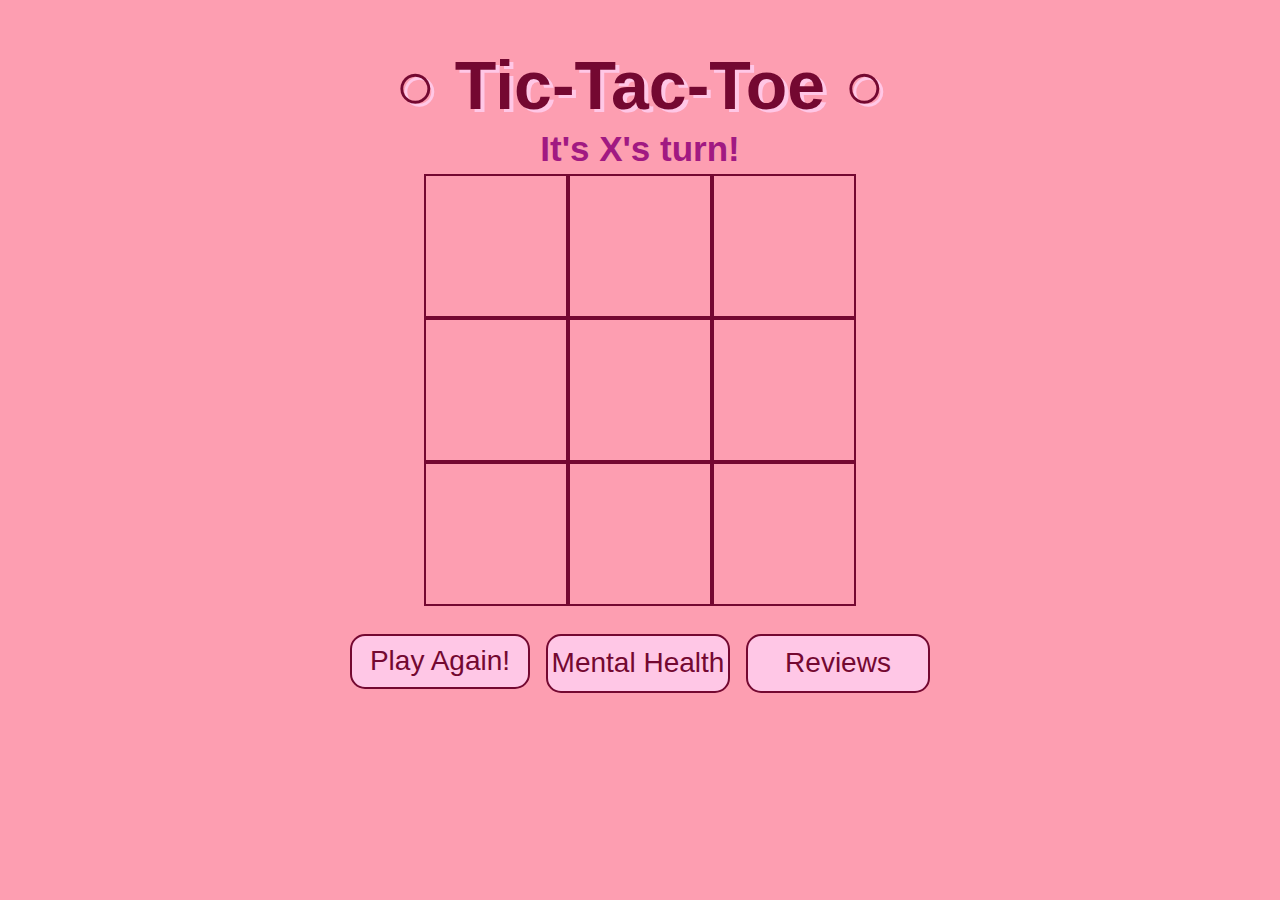
<file: game.html>
<!DOCTYPE html>
<html lang="en">
<head>
    <meta charset="UTF-8">
    <meta name="viewport" content="width=device-width, initial-scale=1.0">
    <meta http-equiv="X-UA-Compatible" content="ie=edge">
    <link href="style.css" rel="stylesheet">
    <title>Tic-Tac-Toe!</title>
</head>
<body>
    <div class="center">
        <h1 id="main-text"> ○ Tic-Tac-Toe ○ </h1>
        <h2>It's X's turn!</h2>
        
    </div>
    <div class="flex-container flex-column">
        <div class="flex-container flex-wrap" id="board">
        <div class="square"></div>
        <div class="square"></div>
        <div class="square"></div>
        <div class="square"></div>
        <div class="square"></div>
        <div class="square"></div>
        <div class="square"></div>
        <div class="square"></div>
        <div class="square"></div>
        </div>
        <div style="display: flex; justify-content: center; gap: 16px; text-align: center; margin-top: 20px;">
            <button id="reset-button" class="button2">Play Again!</button>
            <a class="button2" href="mentalhealth.html">Mental Health </a>
            <a class="button2" href="review.html">Reviews</a>
        </div>
    </div>
    <script src="index.js"></script>
    <audio id="win-audio" src="trumpet.mp3"></audio>
</body>
</html>
</file>
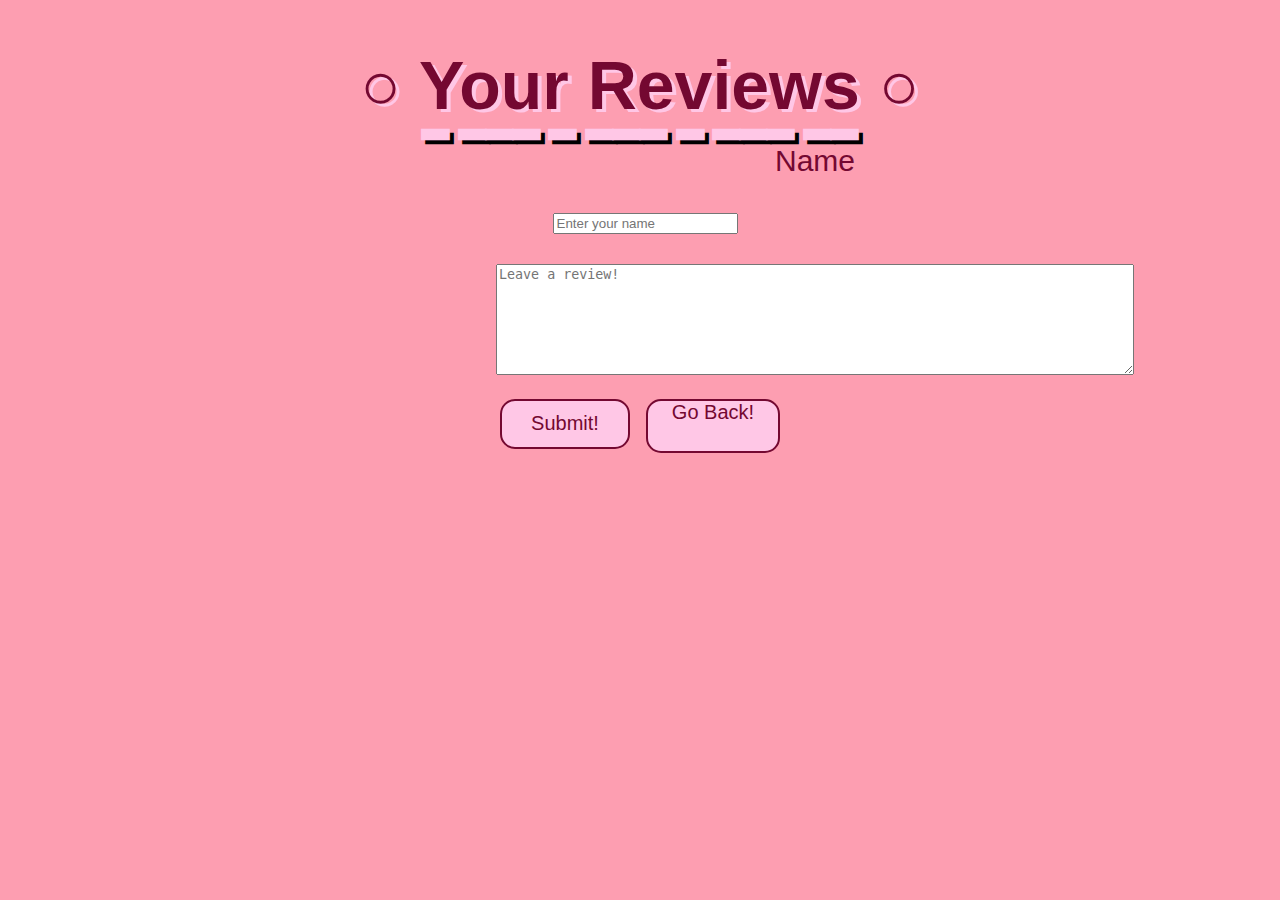
<file: review.html>
<!DOCTYPE html>
<html lang="en">
<head>
    <meta charset="UTF-8">
    <meta name="viewport" content="width=device-width, initial-scale=1.0">
    <link href="https://cdn.jsdelivr.net/npm/bootstrap@5.3.7/dist/css/bootstrap.min.css" rel="stylesheet" integrity="sha384-LN+7fdVzj6u52u30Kp6M/trliBMCMKTyK833zpbD+pXdCLuTusPj697FH4R/5mcr" crossorigin="anonymous">
    <link href="style.css" rel="stylesheet">
    <title>Tic-Tac-Toe - Reviews </title>
</head>
<body>
    <div class="center">
        <h1 id="main-text"> ○ Your Reviews ○ </h1>
        <h2 id="design"> ▂ ▂▂▂ ▂ ▂▂▂ ▂ ▂▂▂ ▂▂ </h2>
    </div>
    
    <form>
        <div class="row g-3">
            <div class="col-auto">
                <label for="name" id="names">Name</label>
            </div>
            <div class="col-auto">
                <input type="text" class="form-control" id="nameInput" placeholder="Enter your name">
            </div>
        </div>

        <div class="mb-3">
        <textarea class="form-control" id="commentTextArea" rows="7" placeholder="Leave a review!"></textarea>
        </div>

        <div class="col-auto">
            <div style="display: flex; justify-content: center; gap: 16px; text-align: center; margin-top: 20px;">
                <button type="button" class="btn btn-primary mb-3" id="button1" onclick="addComment()">Submit!</button>
                <a id="button1" class="btn btn-primary mb-3" href="index.html">Go Back!</a>
            </div>
        </div>

        <ul id="comment-list" class="list-group list-group-numbered"> </ul> 
    </form>

    
    <script src="https://cdn.jsdelivr.net/npm/bootstrap@5.3.7/dist/js/bootstrap.bundle.min.js" integrity="sha384-ndDqU0Gzau9qJ1lfW4pNLlhNTkCfHzAVBReH9diLvGRem5+R9g2FzA8ZGN954O5Q" crossorigin="anonymous"></script>
    <script src="review.js"></script>

</body>
</html>
</file>
<file: style.css>
body {
    text-align: center;
    font-family: Arial, Helvetica, sans-serif;
    background-color: rgb(253, 158, 177);
    }

h2 {
    font-size: 35px;
    color: rgb(161, 25, 130);
    margin-bottom: 5px;
    margin-top: 5px;
}
   
#main-text {
    font-size: 68px;
    color: rgb(116, 8, 49);
    text-shadow: 4px 3px rgb(255, 199, 230);
    margin-bottom: 5px;
}

#design {
    text-align: center;
    margin-top: -30px;
    text-shadow: 4px 4px rgb(0, 0, 0);
    color: rgb(255, 199, 230);
}

.center {
    text-align: center;
}
    
.flex-container {
    /* In order to use flex-box we need to first set our display property */
    display: flex;
    /* center the container horizontally */
    justify-content: center;
    /* this will center content vertically */
    align-items: center;
    /* tells the container to align the children in columns rather than rows */
}

.flex-column {
    height: 100%;
    width: 100%;
    flex-direction: column;
    /* tells the container to drop down once it reaches max-width */
}

.flex-wrap {
    flex-wrap: wrap;
    height: 430px;
    width: 432px;
}

#main-image {
    width: auto;
    height: 300px;
    border-style: double;
    border-color: rgb(253, 158, 177);
    border-width: 5px;
    margin-top: 30px;
}  

.square {
    border: 2px solid rgb(116, 8, 49);
    height: 140px;
    width: 140px;
    font-size: 80px;
    display: flex;
    align-items: center;
    justify-content: center;
}
    
    
.button2 {
    text-align: center;
    font-size: 28px;
    color: rgb(116, 8, 49);
    border: 2px solid rgb(116, 8, 49);
    height: 55px;
    width: 180px;
    background-color: rgb(255, 199, 230);
    border-radius: 15px;
    margin-top: 10px;
    text-decoration: none;
    display: flex;           
    align-items: center;     
    justify-content: center; 
}

.button {
    text-align: center;
    font-size: 60px;
    color: rgb(116, 8, 49);
    border: 2px solid rgb(116, 8, 49);
    height: 75px;
    width: 200px;
    cursor: pointer; 
    background-color: rgb(255, 199, 230);
    text-decoration: none;
    display: inline-block;
    border-radius: 15px;
}

.button:hover {
    color: rgb(255, 199, 230);
    background-color: rgb(116, 8, 49);
  }
#pageLinks {
    display: flex;
    justify-content: center;
    margin-top: 20px; /* Adds space after the image */
    padding-bottom: 20px; /* Adds some space from the very bottom */
}

#names {
    margin-left: 350px;
    margin-top: 30px; 
    font-size: 30px; 
    color: rgb(116, 8, 49);
}

#nameInput {
    margin-left: 10px;
    margin-top: 35px;
} 

#commentTextArea {
    margin-top: 30px;
    width: 50%;
    margin-left: 350px;
}

#comment-list {
    width: 50%;
    margin-left: 350px;
}

#button1 {
    font-size: 20px;
    color: rgb(116, 8, 49);
    border: 2px solid rgb(116, 8, 49);
    height: 50px;
    width: 130px;
    cursor: pointer; 
    background-color: rgb(255, 199, 230);
    text-decoration: none;
    display: inline-block;
    border-radius: 15px;
}

.imageCon {
    display: flex;
    align-items: center; 
    gap: 30px; 
    justify-content: center;
    width: 85%;
    margin: 0 auto;
    margin-top: 40px;
}
</file>
